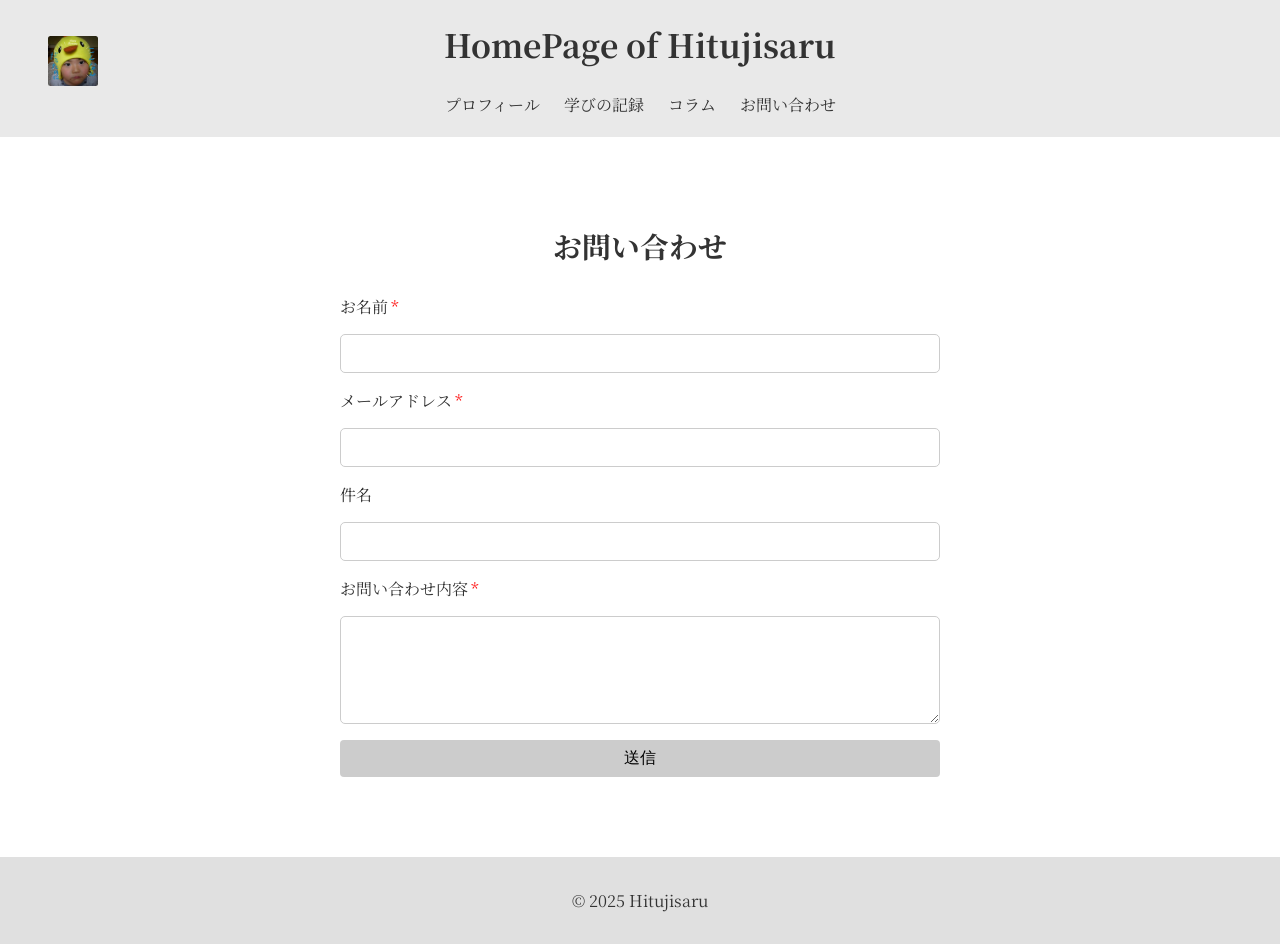
<file: contact/contact.html>
<!DOCTYPE html>
<html lang="ja">
<head>
  <meta charset="UTF-8">
  <title>お問い合わせ - Hitujisaru</title>
  <link rel="stylesheet" href="../css/main.css">
  <script src="../js/loadCommon.js" defer></script>
  <script src="../js/contact.js" defer></script>
</head>
<body>
  <main class="container contact-form">
    <h2>お問い合わせ</h2>
    <form id="contactForm">
      <label for="name">お名前<span class="required">*</span></label>
      <input type="text" id="name" name="name" required>

      <label for="email">メールアドレス<span class="required">*</span></label>
      <input type="email" id="email" name="email" required>

      <label for="subject">件名</label>
      <input type="text" id="subject" name="subject">

      <label for="message">お問い合わせ内容<span class="required">*</span></label>
      <textarea id="message" name="message" rows="6" required></textarea>

      <button type="submit">送信</button>
    </form>
    <p id="formStatus" class="form-status"></p>
  </main>
</body>
</html>
</file>
<file: css/main.css>
@charset "utf-8";
@import url('https://fonts.googleapis.com/css?family=Noto+Serif+JP'); /* フォントインポート */

/* ベーススタイル */
body {
  margin: 0;
  padding: 0;
  font-family: 'Noto Serif JP', sans-serif, 'Franklin Gothic Medium', 'Arial Narrow', Arial, sans-serif;
  color: #333;
}

.container {
  max-width: 960px;
  margin: 0 auto;
  padding: 1em;
}

/* ヘッダー全体 */
header {
  background: #e9e9e9;
  color: #333;
  padding: 1em 2em 1em;
  margin-bottom: 2em;
}

/* 上段：アイコン＋中央見出し */
.header-top {
  display: flex;
  align-items: center;
  justify-content: center;
  position: relative;
}

/* アイコンは左上に固定 */
.icon {
  width: 50px;
  height: 50px;
  border-radius: 5%;
  position: absolute;
  left: 1em;
  top: 80%;
  transform: translateY(-50%);
}

/* 見出しは中央 */
.header-top h1 {
  margin: 5px;
  font-size: 2em;
  text-align: center;
}

/* ナビゲーション部分（2段目） */
nav ul {
  display: flex;
  justify-content: center;
  gap: 1.5em;
  list-style: none;
  padding: 1em 0 0;
  margin: 5px;
}

nav a {
  color: #333;
  text-decoration: none;
}

nav a:hover {
  text-decoration: underline;
}

/* メイン */
main {
  padding: 2em;
  border-radius: 8px;
  margin-top: 2em;
}

/* スライドショー */
#hero {
  position: relative;
  width: 100%;
  max-width: 960px;
  margin: 0 auto 2em;
  height: 300px;
  overflow: hidden;
  border-radius: 3px;
}

.slideshow {
  position: relative;
  width: 100%;
  height: 100%;
}

.slide {
  position: absolute;
  width: 100%;
  height: 100%;
  object-fit: cover;
  opacity: 0;
  transition: opacity 1.5s ease-in-out;
  z-index: 1;
}

.slide.active {
  opacity: 1;
  z-index: 2;
}

.intro-section {
  padding: 2em;
  border-radius: 10px;
  text-align: center;
}

.profile-card {
  align-items: center;
  gap: 1.5em;
  margin-top: 1em;
}





/* ボタン */
button {
  font-size: 1em;
  padding: 0.5em 1em;
  background-color: #ccc;
  border: none;
  border-radius: 4px;
  cursor: pointer;
}

button:hover {
  background-color: #bbb;
}

/* プロフィール */
.profile-photo img {
  width: 140px;
  height: 140px;
  border-radius: 50%; /* 丸く */
  object-fit: cover;
  border: 3px solid #ccc;
}

.section-title {
  border-bottom: 2px solid #ccc;
  padding-bottom: 0.3em;
  margin-top: 2em;
  margin-bottom: 1em;
}

ul.profile-list {
  list-style: none;
  padding-left: 0;
}

ul.profile-list li {
  margin-bottom: 0.4em;
}

.sns-links {
  display: flex;
  gap: 1.2em;
  font-size: 1.2em;
}

.sns-links a {
  color: #333;
  text-decoration: none;
}

.sns-links a:hover {
  color: #007bff;
}

main.container {
  max-width: 800px;
  margin: 0 auto;
  padding: 2em 1em;
}

section:first-of-type {
  display: flex;
  align-items: center;
  justify-content: center; /* ← 中央寄せ */
  gap: 2em;
  text-align: left;
  flex-wrap: wrap; /* スマホなど狭い画面に対応 */
}

section h2, section h3 {
  border-bottom: 2px solid #ccc;
  padding-bottom: 0.2em;
  margin-top: 1.5em;
}

section {
  margin-bottom: 3em; /* 各セクションの間隔を広げる */
}



/* コラム */
.column-header {
  display: flex;
  justify-content: flex-end; /* 右寄せのはず */
  align-items: center;
  margin-bottom: 1em;
  gap: 0.5em;
}

.column-cards {
  display: grid;
  grid-template-columns: repeat(3,1fr);
  gap: 1.2em;
  margin-top: 1.5em;
}

.column-card {
  display: flex;
  flex-direction: column;
  background: #fff;
  border: 1px solid #ddd;
  border-radius: 5px;
  overflow: hidden;
  text-decoration: none;
  color: #333;
  box-shadow: 2px 2px 6px rgba(0,0,0,0.1);
  transition: transform 0.2s, box-shadow 0.2s;
}

.column-card:hover {
  transform: translateY(-3px);
  box-shadow: 4px 4px 12px rgba(0,0,0,0.2);
}

.column-thumb {
  width: 100%;
  height: 160px;
  object-fit: cover;
}

.column-card-body {
  padding: 0.5em;
}

.column-card-body h3 {
  margin: 0 0 0.2em;
  font-size: 1.1em;
}

.column-card-body .column-date {
  font-size: 0.5em;
  color: #777;
}

/* コラムページ表示形式スマホ用 */
@media (max-width: 768px) {
  .column-cards {
    grid-template-columns: repeat(1, 1fr);
  }
}

@media (min-width: 769px) and (max-width: 1024px) {
  .column-cards {
    grid-template-columns: repeat(2, 1fr);
  }
}

@media (min-width: 1025px) {
  .column-cards {
    grid-template-columns: repeat(3, 1fr);
  }
}




/* お問い合わせ */
.contact-form h2 {
  font-size: 1.8em;
  margin-bottom: 1em;
  text-align: center;
}

.contact-form form {
  display: flex;
  flex-direction: column;
  gap: 1em;
  max-width: 600px;
  margin: 0 auto;
}

.contact-form input,
.contact-form textarea {
  font-size: 1em;
  padding: 0.6em;
  border: 1px solid #ccc;
  border-radius: 5px;
  width: 100%;
  box-sizing: border-box;
}

.contact-form .required {
  color: red;
  margin-left: 0.2em;
}

.form-status {
  text-align: center;
  margin-top: 1em;
  font-weight: bold;
  color: green;
}


/* フッター */
footer {
  background: #e0e0e0;
  color: #333;
  font-size: 1rem;
  text-align: center;
  padding: 0 0;
  margin-top: 2em;
}
</file>
